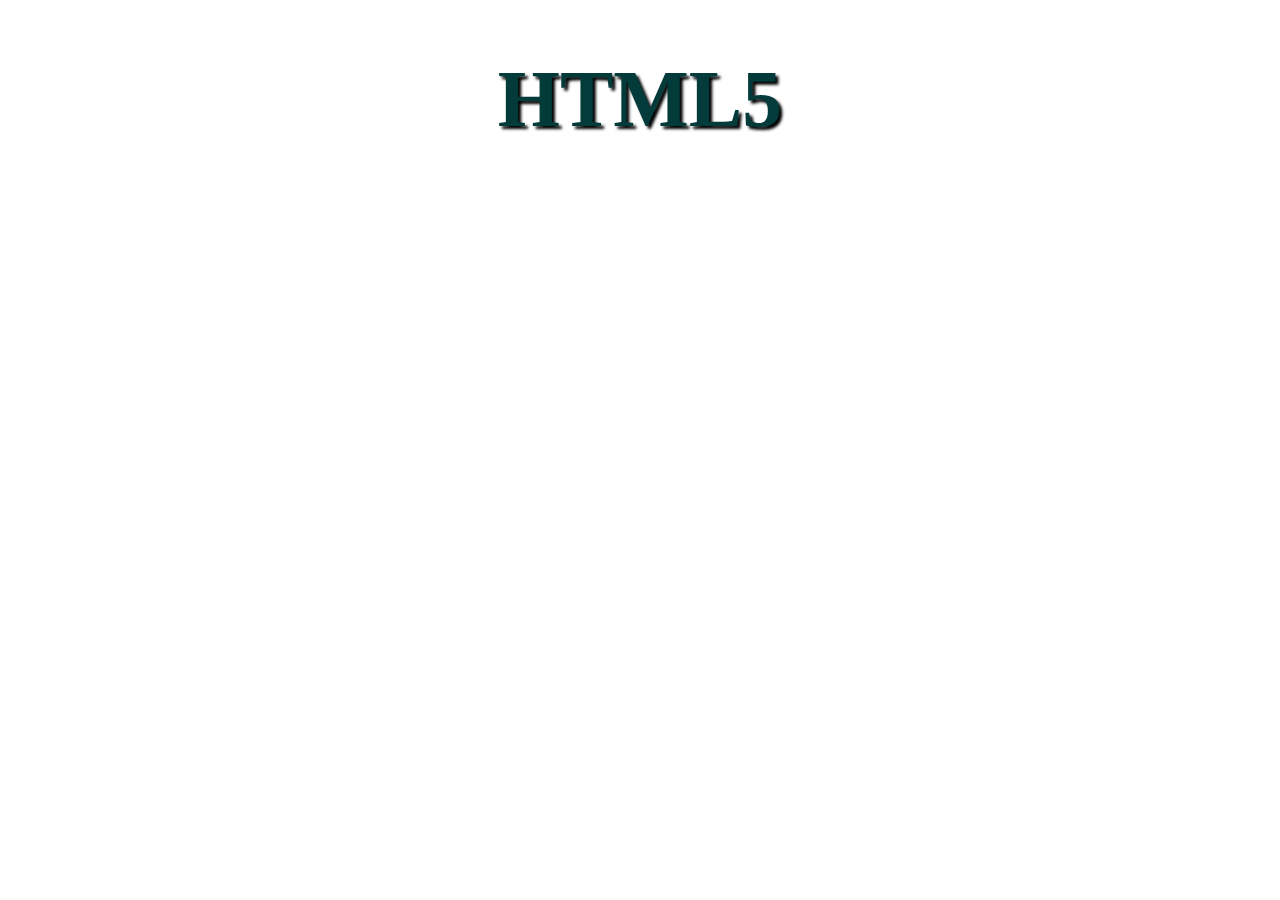
<file: curso em Video/index.html>
<!DOCTYPE html>
<html lang="pt-br">
<head>
    <meta charset="UTF-8">
    <meta name="viewport" content="width=device-width, initial-scale=1.0">
    <title>HTML 5</title>
    <center><h1>HTML5</h1></center>

    <style>
        h1{
            font-family: 'Franklin Gothic Medium';
            font-size: 60pt;
            color:rgb(3, 59, 59);
            text-shadow: 3px 3px 3px black;

        }
    </style>
</head>
<body>
    
</body>
</html>
</file>
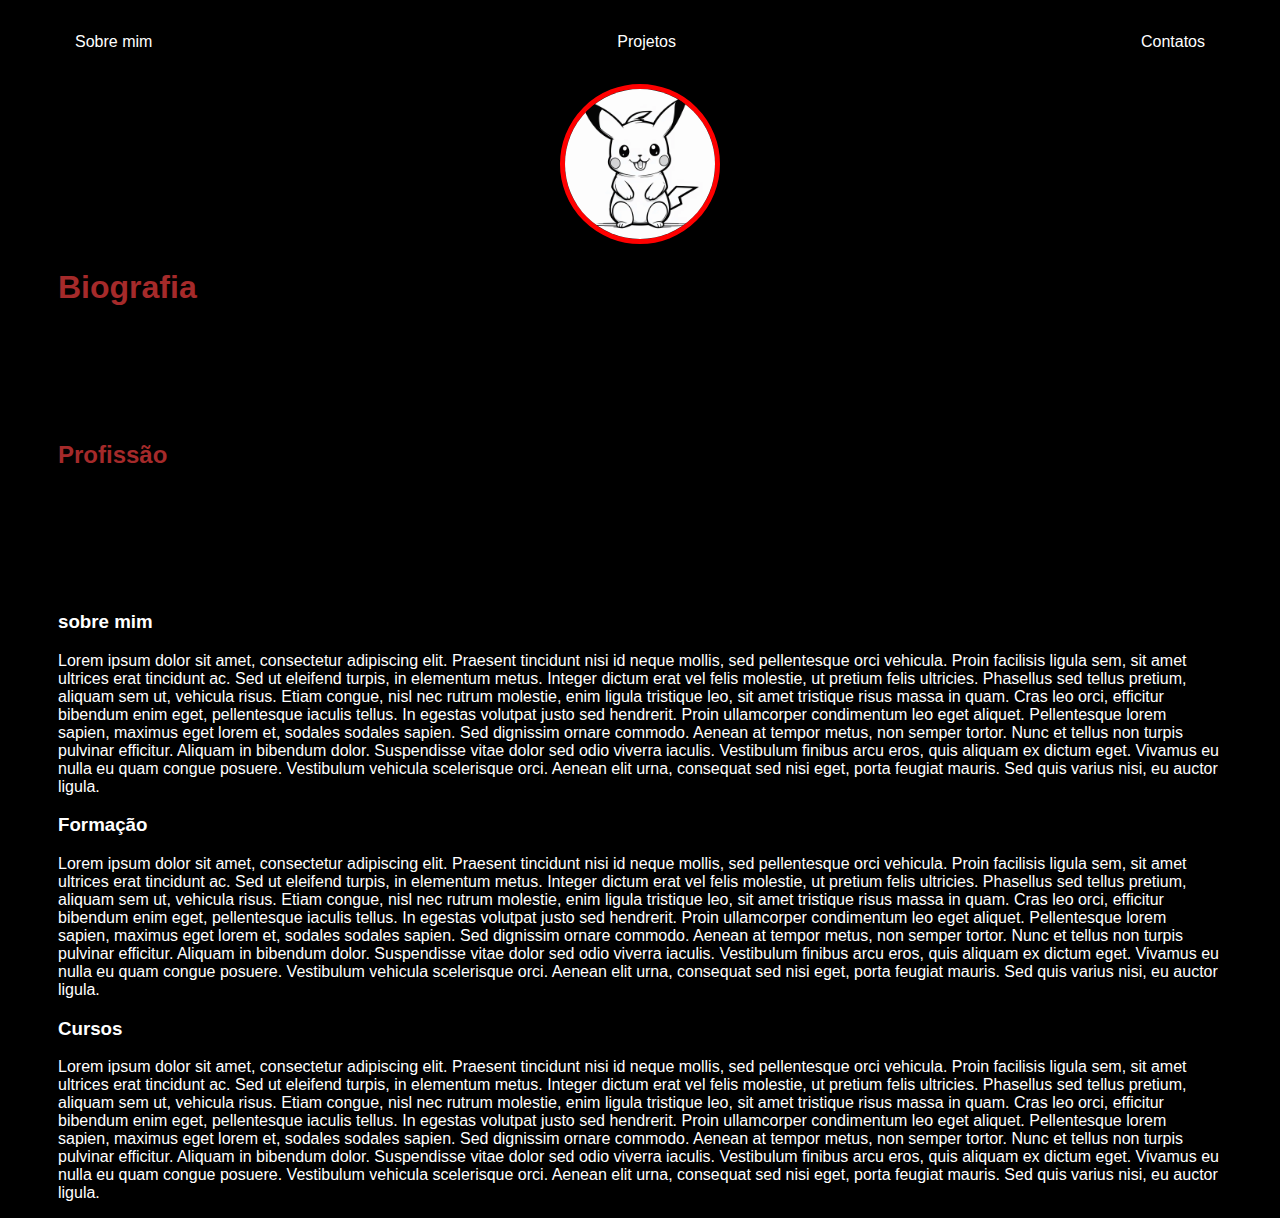
<file: easy site/index.html>
<!DOCTYPE html>
<html lang="en">
<head>
    <meta charset="UTF-8">
    <meta name="viewport" content="width=device-width, initial-scale=1.0">
    <title>My site</title>
    <link rel="stylesheet" href="index.css">
</head>
<body>
    <div class="continer"><nav>
        <ul>
            <li>
                <a href="index.html">Sobre mim</a>
            </li>
            <li>
                <a href="projetos .html">Projetos</a>
            </li>
            <li>
                <a href="contatos.html">Contatos</a>
            </li>
        </ul>
    </nav>
     <header>
        <div><center>
        <img src="desenho-para-desenhar-tumblr-kawaii-pikachu.png"></center>
        </div>
        <h1>Biografia</h1>
        <h2>Profissão</h2>
        <main>
            <section>
                <h3>sobre mim</h3>
                <p>Lorem ipsum dolor sit amet, consectetur adipiscing elit. Praesent tincidunt nisi id neque mollis, sed pellentesque orci vehicula. Proin facilisis ligula sem, sit amet ultrices erat tincidunt ac. Sed ut eleifend turpis, in elementum metus. Integer dictum erat vel felis molestie, ut pretium felis ultricies. Phasellus sed tellus pretium, aliquam sem ut, vehicula risus. Etiam congue, nisl nec rutrum molestie, enim ligula tristique leo, sit amet tristique risus massa in quam. Cras leo orci, efficitur bibendum enim eget, pellentesque iaculis tellus.

                    In egestas volutpat justo sed hendrerit. Proin ullamcorper condimentum leo eget aliquet. Pellentesque lorem sapien, maximus eget lorem et, sodales sodales sapien. Sed dignissim ornare commodo. Aenean at tempor metus, non semper tortor. Nunc et tellus non turpis pulvinar efficitur. Aliquam in bibendum dolor. Suspendisse vitae dolor sed odio viverra iaculis. Vestibulum finibus arcu eros, quis aliquam ex dictum eget. Vivamus eu nulla eu quam congue posuere. Vestibulum vehicula scelerisque orci. Aenean elit urna, consequat sed nisi eget, porta feugiat mauris. Sed quis varius nisi, eu auctor ligula.</p>
            </section>
            <section>
                <h3>Formação</h3>
                <p>Lorem ipsum dolor sit amet, consectetur adipiscing elit. Praesent tincidunt nisi id neque mollis, sed pellentesque orci vehicula. Proin facilisis ligula sem, sit amet ultrices erat tincidunt ac. Sed ut eleifend turpis, in elementum metus. Integer dictum erat vel felis molestie, ut pretium felis ultricies. Phasellus sed tellus pretium, aliquam sem ut, vehicula risus. Etiam congue, nisl nec rutrum molestie, enim ligula tristique leo, sit amet tristique risus massa in quam. Cras leo orci, efficitur bibendum enim eget, pellentesque iaculis tellus.

                    In egestas volutpat justo sed hendrerit. Proin ullamcorper condimentum leo eget aliquet. Pellentesque lorem sapien, maximus eget lorem et, sodales sodales sapien. Sed dignissim ornare commodo. Aenean at tempor metus, non semper tortor. Nunc et tellus non turpis pulvinar efficitur. Aliquam in bibendum dolor. Suspendisse vitae dolor sed odio viverra iaculis. Vestibulum finibus arcu eros, quis aliquam ex dictum eget. Vivamus eu nulla eu quam congue posuere. Vestibulum vehicula scelerisque orci. Aenean elit urna, consequat sed nisi eget, porta feugiat mauris. Sed quis varius nisi, eu auctor ligula.</p>
            </section>
            <section>
                <h3>Cursos</h3>
                <p>Lorem ipsum dolor sit amet, consectetur adipiscing elit. Praesent tincidunt nisi id neque mollis, sed pellentesque orci vehicula. Proin facilisis ligula sem, sit amet ultrices erat tincidunt ac. Sed ut eleifend turpis, in elementum metus. Integer dictum erat vel felis molestie, ut pretium felis ultricies. Phasellus sed tellus pretium, aliquam sem ut, vehicula risus. Etiam congue, nisl nec rutrum molestie, enim ligula tristique leo, sit amet tristique risus massa in quam. Cras leo orci, efficitur bibendum enim eget, pellentesque iaculis tellus.

                    In egestas volutpat justo sed hendrerit. Proin ullamcorper condimentum leo eget aliquet. Pellentesque lorem sapien, maximus eget lorem et, sodales sodales sapien. Sed dignissim ornare commodo. Aenean at tempor metus, non semper tortor. Nunc et tellus non turpis pulvinar efficitur. Aliquam in bibendum dolor. Suspendisse vitae dolor sed odio viverra iaculis. Vestibulum finibus arcu eros, quis aliquam ex dictum eget. Vivamus eu nulla eu quam congue posuere. Vestibulum vehicula scelerisque orci. Aenean elit urna, consequat sed nisi eget, porta feugiat mauris. Sed quis varius nisi, eu auctor ligula.</p>
            </section>
        </main>
     </header></div>
</body>
</html>
</file>
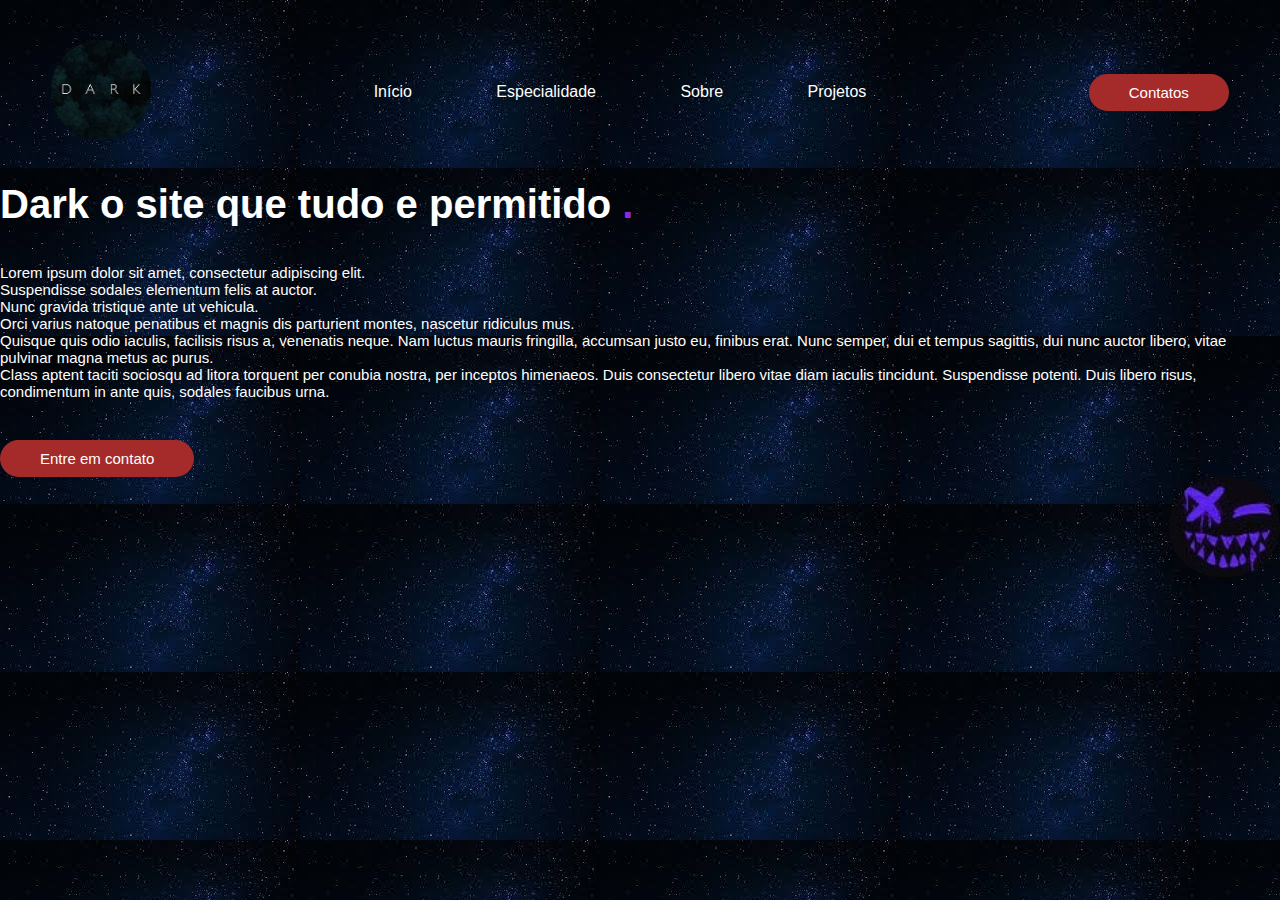
<file: novo sites/index.html>
<!DOCTYPE html>
<html lang="pt-br">
<head>
    <meta charset="UTF-8">
    <meta name="viewport" content="width=device-width, initial-scale=1.0">
    <title>Dark</title>
    <link rel="stylesheet" href="index.css">


</head>
<body>
    <header>
        <div class="Interface ">
            <div class="Logo">
                <a helf="#">
                    <img src="imagens/images (1).jpg" alt="logo">

                </a>

            </div><!--Logo-->
            <nav class=" menu-desktop">
                <ul>
                    <li><a href="#">Início</a></li>
                    <li><a href="#">Especialidade</a></li>
                    <li><a href="#">Sobre</a></li>
                    <li><a href="#">Projetos</a></li>
                  

                </ul>
            </nav>
            <div class="btn-contato">
                <a href="#">
                    <button>Contatos</button>
                </a>
            </div><!--btn contato-->

        </div><!--interface-->

    </header>
    <main>
        <section clss="topo-do-site">
            <div class="inter-face">
                <div class="flex">
                    <div class="txt-topo-site">
                        <h1>Dark o site que tudo e permitido<spam>  . </spam></h1>
                        <p>
                            Lorem ipsum dolor sit amet, consectetur adipiscing elit. <br/>Suspendisse sodales elementum felis at auctor.<br/> Nunc gravida tristique ante ut vehicula.<br/> Orci varius natoque penatibus et magnis dis parturient montes, nascetur ridiculus mus.<br/>
                             Quisque quis odio iaculis, facilisis risus a, venenatis neque. Nam luctus mauris fringilla, accumsan justo eu, finibus erat. Nunc semper, dui et tempus sagittis, dui nunc auctor libero, vitae pulvinar magna metus ac purus. <br/>
                             Class aptent taciti sociosqu ad litora torquent per conubia nostra, per inceptos himenaeos. Duis consectetur libero vitae diam iaculis tincidunt. Suspendisse potenti. Duis libero risus, condimentum in ante quis, sodales faucibus urna.</p>

                            <div class="btn-contato">
                                <a href="#"></a>
                                    <button>Entre em contato</button>

                            </div><!--btn-contato-->
                        <div class="img-topo-site">
                           <img src="imagens/dark.jpg" alt="#">
                           
                            
                        </div><!--img-topo-site-->
                    </div><!--txt-topo-site-->

                </div><!--flex-->
            
            </div><!--inter-face-->

        </section><!--topo-do-site-->
        
    </main>
</body>
</html>
</file>
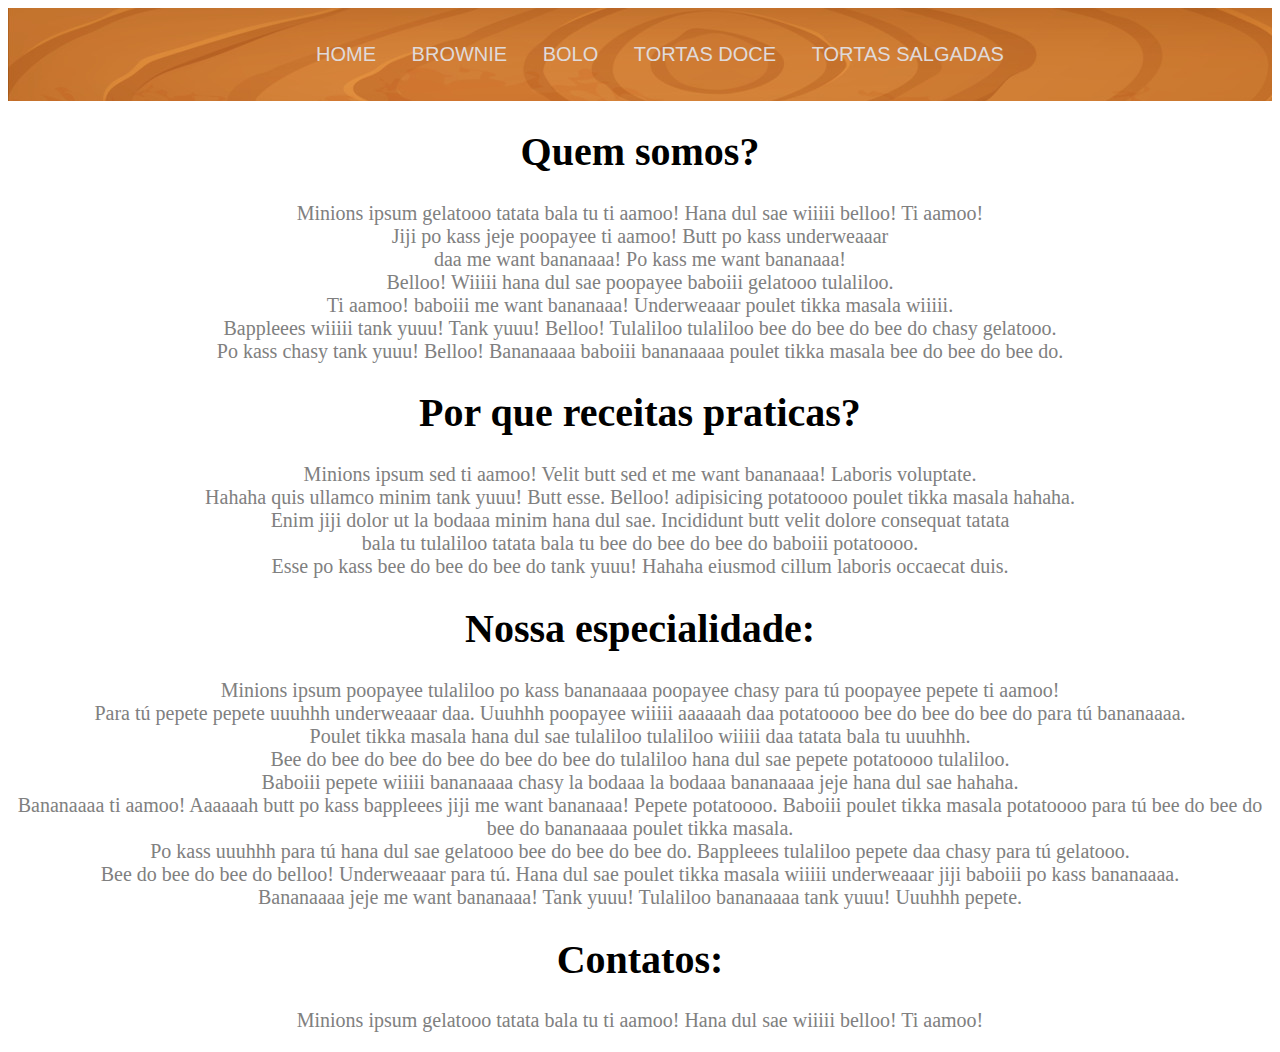
<file: site de receitas/index.html>
<!DOCTYPE html>
<html lang="pt-br">
<head>
    <meta charset="UTF-8">
    <meta name="viewport" content="width=device-width, initial-scale=1.0">
    <title>Receitas Praticas</title>
    <link rel="stylesheet" href="index.css">
</head>
<body>
    <header>
        <nav class="menu">
            <ul>
                <li><a href="index.html" target="_self">Home</a></li>
                <li><a href="Bronie.html" target="_self">Brownie</a> </li>
                <li><a href="bolo.html" target="_self">Bolo</a></li>
                <li><a href="torta-doce.html" target="_self">Tortas Doce</a></li>
                <li><a href="torta-salgada.html" target="_self">Tortas Salgadas</a></li>
            </ul>
        </nav><!--menu-->
      </header>
 <div>
    <h1>Quem somos?</h1>
    <p>Minions ipsum gelatooo tatata bala tu ti aamoo! Hana dul sae wiiiii belloo! Ti aamoo!<br> Jiji po kass jeje poopayee ti aamoo! Butt po kass underweaaar<br> daa me want bananaaa! Po kass me want bananaaa!<br> Belloo! Wiiiii hana dul sae poopayee baboiii gelatooo tulaliloo.<br> Ti aamoo! baboiii me want bananaaa! Underweaaar poulet tikka masala wiiiii.<br> Bappleees wiiiii tank yuuu! Tank yuuu! Belloo! Tulaliloo tulaliloo bee do bee do bee do chasy gelatooo.<br> Po kass chasy tank yuuu! Belloo! Bananaaaa baboiii bananaaaa poulet tikka masala bee do bee do bee do.</p>
    
    <h1>Por que receitas praticas?</h1>
    <P>Minions ipsum sed ti aamoo! Velit butt sed et me want bananaaa! Laboris voluptate.<br> Hahaha quis ullamco minim tank yuuu! Butt esse. Belloo! adipisicing potatoooo poulet tikka masala hahaha.<br> Enim jiji dolor ut la bodaaa minim hana dul sae. Incididunt butt velit dolore consequat tatata<br> bala tu tulaliloo tatata bala tu bee do bee do bee do baboiii potatoooo.<br> Esse po kass bee do bee do bee do tank yuuu! Hahaha eiusmod cillum laboris occaecat duis.
    </P>

    <h1>Nossa especialidade: </h1>
    <p>Minions ipsum poopayee tulaliloo po kass bananaaaa poopayee chasy para tú poopayee pepete ti aamoo!<br> Para tú pepete pepete uuuhhh underweaaar daa. Uuuhhh poopayee wiiiii aaaaaah daa potatoooo bee do bee do bee do para tú bananaaaa.<br> Poulet tikka masala hana dul sae tulaliloo tulaliloo wiiiii daa tatata bala tu uuuhhh. <br>Bee do bee do bee do bee do bee do bee do tulaliloo hana dul sae pepete potatoooo tulaliloo.<br> Baboiii pepete wiiiii bananaaaa chasy la bodaaa la bodaaa bananaaaa jeje hana dul sae hahaha.<br> Bananaaaa ti aamoo! Aaaaaah butt po kass bappleees jiji me want bananaaa! Pepete potatoooo.

        Baboiii poulet tikka masala potatoooo para tú bee do bee do bee do bananaaaa poulet tikka masala.<br> Po kass uuuhhh para tú hana dul sae gelatooo bee do bee do bee do. Bappleees tulaliloo pepete daa chasy para tú gelatooo. <br>Bee do bee do bee do belloo! Underweaaar para tú. Hana dul sae poulet tikka masala wiiiii underweaaar jiji baboiii po kass bananaaaa.<br> Bananaaaa jeje me want bananaaa! Tank yuuu! Tulaliloo bananaaaa tank yuuu! Uuuhhh pepete.

    </p>
</div><!--infomação do site-->
<div><footer><h1>Contatos:</h1>
    <p>Minions ipsum gelatooo tatata bala tu ti aamoo! Hana dul sae wiiiii belloo! Ti aamoo!</p>
</footer>
</div><!--contato do site-->

</body>
</html>
</file>
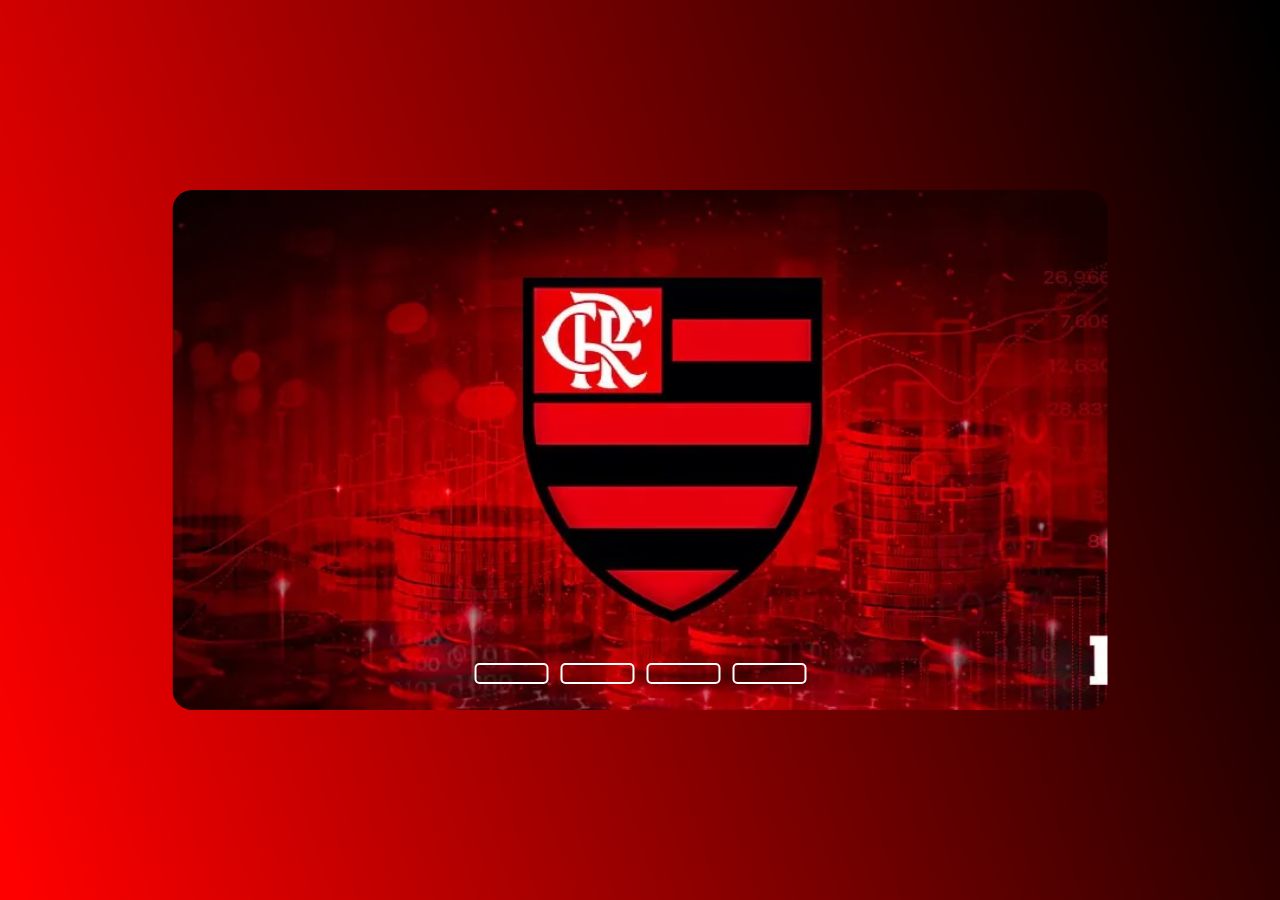
<file: slide show/FLAMENGO/index.html>
<!DOCTYPE html>
<html lang="pt-br">
<head>
    <meta charset="UTF-8">
    <meta name="viewport" content="width=device-width, initial-scale=1.0">
    <title>FLAMENGO</title>
    <link rel="stylesheet" href="index.css">
</head>
<body>
    <div class="content">
        <div class="slides">
            <!--radio_buttons-->
            <input type="radio" nome="slide" id="slide1" checked>
            <input type="radio" nome="slide" id="slide2">
            <input type="radio" nome="slide" id="slide3">
            <input type="radio" nome="slide" id="slide4">
            <!--fim radio buttons-->


            <!--slides imagens-->
            <div class="slide s1">
                <img src="imagens/1.jpg" alt="imagem 1">

            </div>
            <div class="slide">
                <img src="imagens/2.jpg" alt="imagem 2">
            
            </div>
            <div class="slide">
                <img src="imagens/5.jpg" alt="imagem 3">
            </div>
            <div class="slide">
                <img src="imagens/4.jpg" alt="imagem 4">
            </div>
            <!--fim slides imagens-->

            <!--Navigation auto-->
            <div class="navigation">
                <label class="bar" for="radio1" class="manual-btn"></label>
                <label class="bar" for="radio2" class="manual-btn"></label>
                <label class="bar"  for="radio3" class="manual-btn"></label>
                <label class="bar" for="radio4" class="manual-btn"></label>
    
    
            </div>
        </div>




 
    </div>
</body>
</html>
</file>
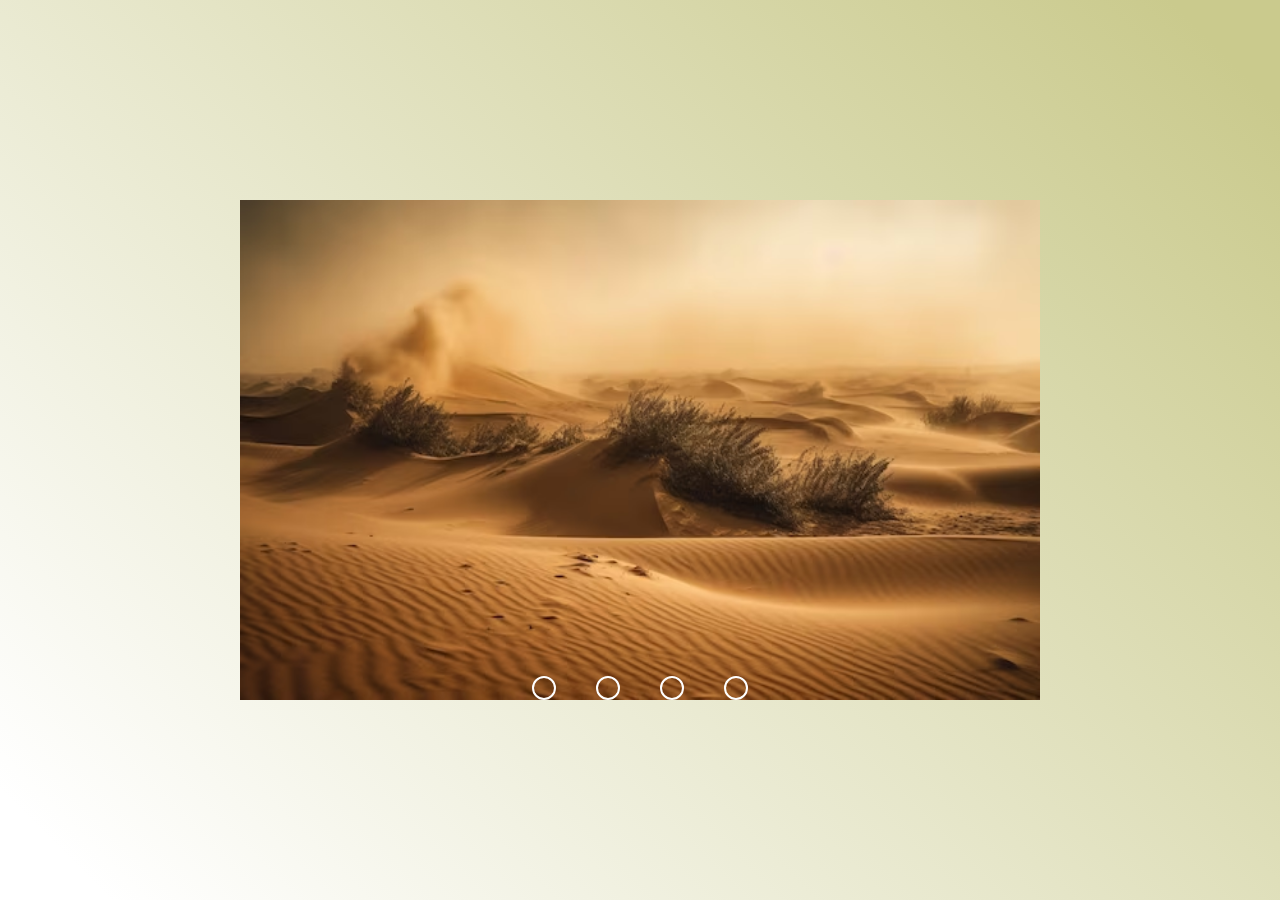
<file: slide show/paisagem deserto/index.html>
<!DOCTYPE html>
<html lang="pt-br">
<head>
    <meta charset="UTF-8">
    <meta name="viewport" content="width=device-width, initial-scale=1.0">
    <title>Deserto</title>
    <link rel="stylesheet" href="index.css">
</head>
<body>

    <div class="slider">

        <div class="slides">
            <input type="radio" nome="radio-btn" id="radio1" checked>
            <input type="radio" nome="radio-btn" id="radio2">
            <input type="radio" nome="radio-btn" id="radio3">
            <input type="radio" nome="radio-btn" id="radio4">

            <div class="slide first">
                <img src="imagem/dunas-de-areia-no-deserto-do-saara_188544-35837.avif" alt="" width="1200px">
            </div>
            <div class="slide">
                <img src="imagem/images.jpg" alt=""width="800px">
            </div>
            <div class="slide">
                <img src="imagem/photo-1470364798856-7a74180378dc.avif" alt=""width="800px">
            </div>
            <div class="slide">
                <img src="imagem/photo-1516417156595-3ca5df62a3a4.avif" alt=""width="800px">
            </div>


        </div>
    </div>
    <div class="navigation-bar">
        <label for="radio1" class="manual-btn"></label>
        <label for="radio2" class="manual-btn"></label>
        <label for="radio3" class="manual-btn"></label>
        <label for="radio4" class="manual-btn"></label>

    </div>

    
</body>
</html>
</file>
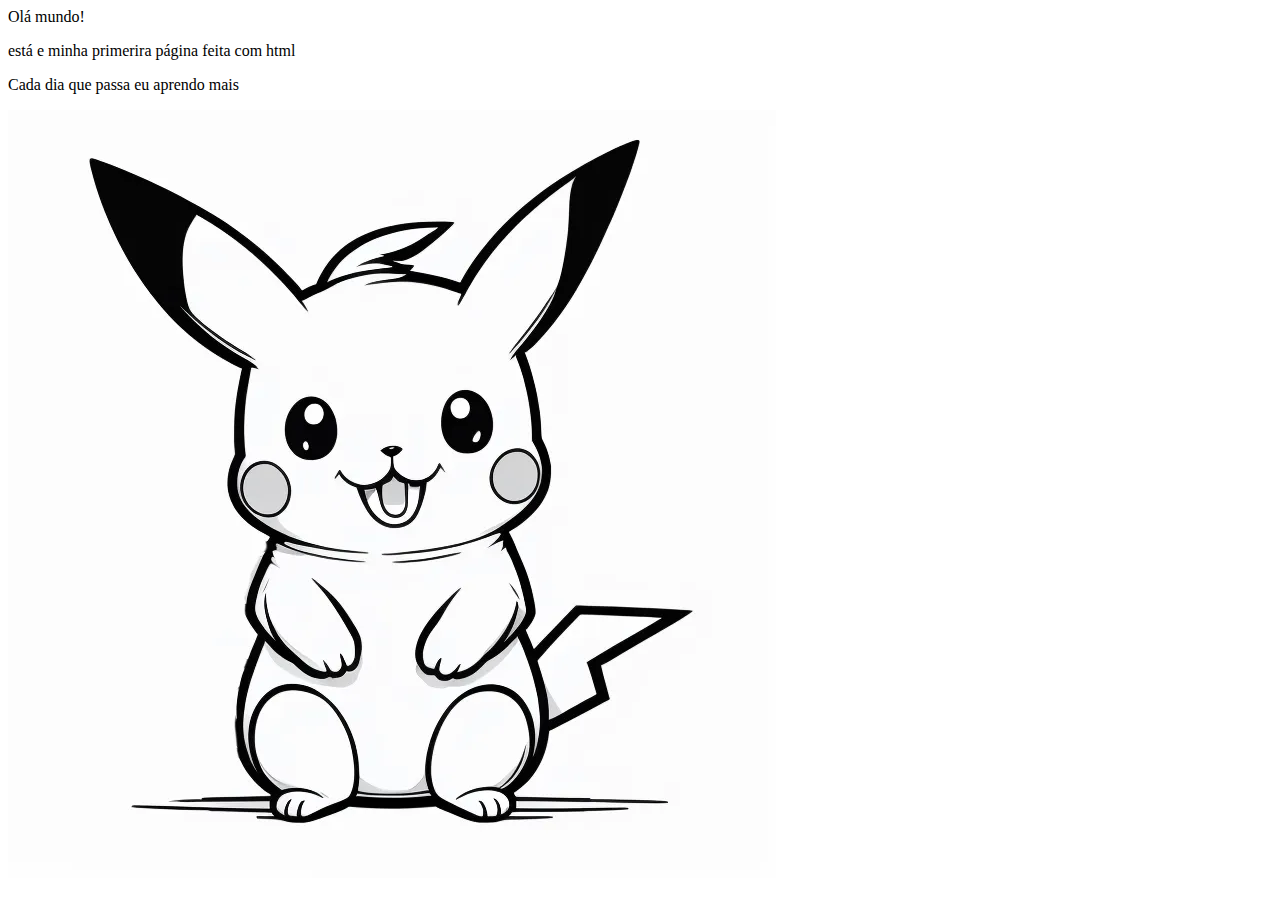
<file: pagina1.html>
<!DOCTYPE html>
<html lang="pt-br">
<head>
    
    <meta charset="UTF-8">
    <meta name="viewport" content="width=device-width, initial-scale=1.0">
    <title>Minha Primeira Página </title>
</head>
<body>
    <div>Olá mundo!</div>
    <p>está e minha primerira página  feita com html </p>
    <p>Cada dia que passa eu aprendo mais </p>
    <img src="desenho-para-desenhar-tumblr-kawaii-pikachu.png" >
</body>
</html>
</file>
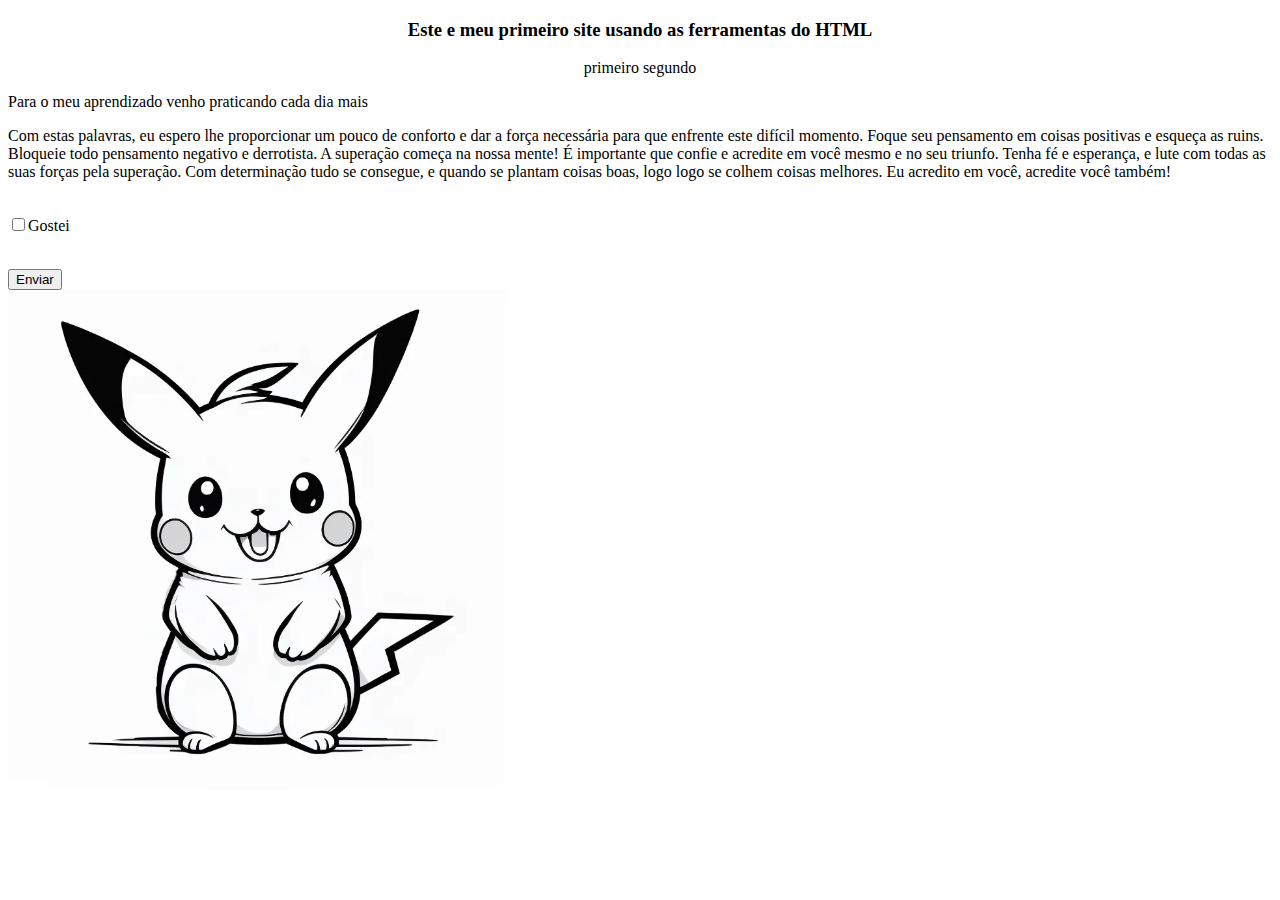
<file: projeto.html>
<!DOCTYPE html>
<html lang="pt-br">
<head>
    <meta charset="UTF-8">
    <meta name="viewport" content="width=device-width, initial-scale=1.0">
    <title>Site</title>
    <center><h3>Este e meu primeiro site usando as ferramentas do HTML</h3></center>
    <center><nav>primeiro    segundo</nav></center> 
    
</head>
<body>
   <div> <p>Para o meu aprendizado venho praticando cada dia mais</p>
    <p>Com estas palavras, eu espero lhe proporcionar um pouco de conforto e dar a força necessária para que enfrente este difícil momento.

        Foque seu pensamento em coisas positivas e esqueça as ruins. Bloqueie todo pensamento negativo e derrotista. A superação começa na nossa mente!
        
        É importante que confie e acredite em você mesmo e no seu triunfo. Tenha fé e esperança, e lute com todas as suas forças pela superação. Com determinação tudo se consegue, e quando se plantam coisas boas, logo logo se colhem coisas melhores.
        
        Eu acredito em você, acredite você também!</p>
    </div>

        <br>
    <input type="checkbox" name="Gostei batante"<p>Gostei</p><br>
    <input type="submit" value="Enviar" name="submit"><br>

    
    <img src="desenho-para-desenhar-tumblr-kawaii-pikachu.png"  width="500px">
    
  
</body>
</html>
</file>
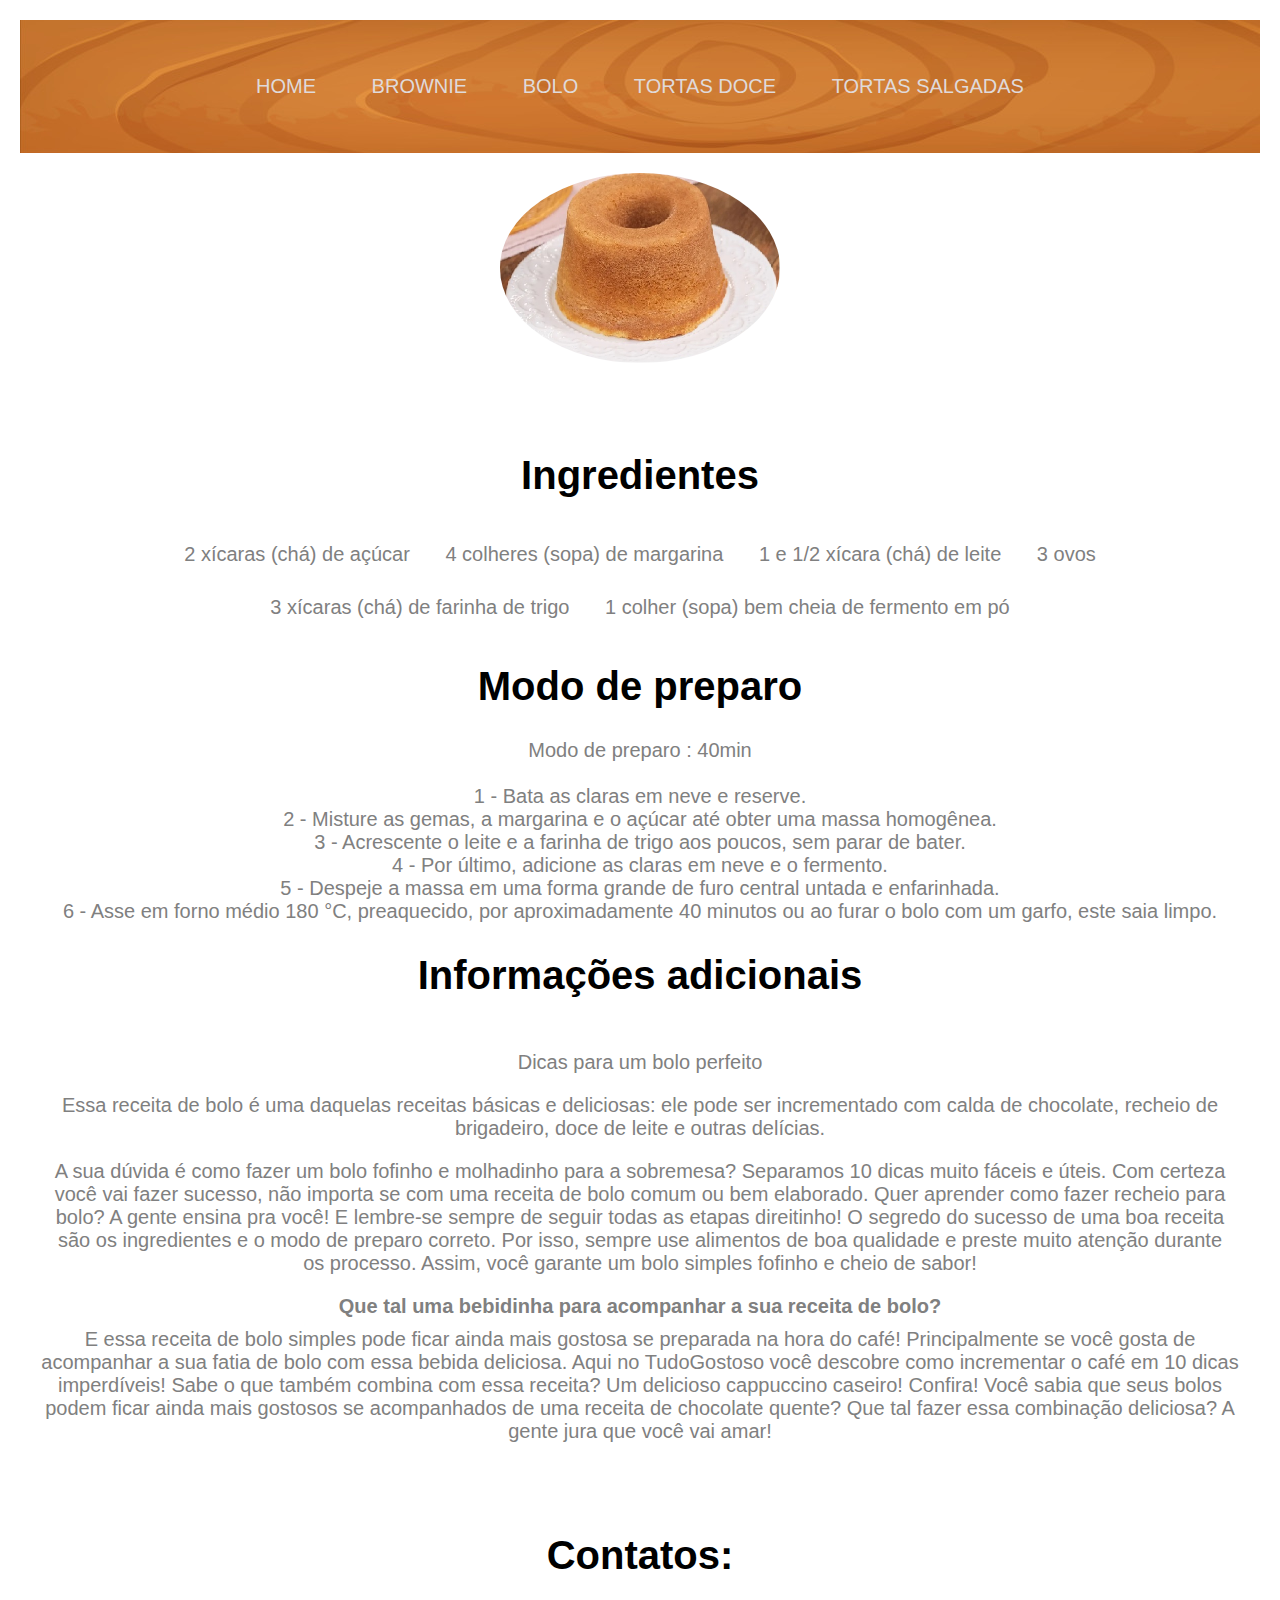
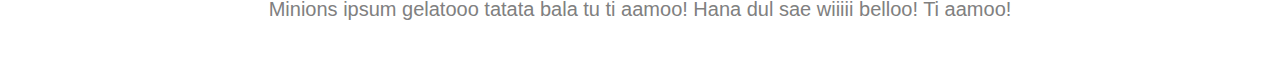
<file: site de receitas/bolo.html>
<!DOCTYPE html>
<html lang="pt-br">
<head>
    <meta charset="UTF-8">
    <meta name="viewport" content="width=device-width, initial-scale=1.0">
    <title>Bolos</title>
    <link rel="stylesheet" href="bolo.css">
</head>
<body>
    <header>
        <nav class="menu">
            <ul>
                <li><a href="index.html" target="_self">Home</a></li>
                <li><a href="Bronie.html" target="_self">Brownie</a> </li>
                <li><a href="bolo.html" target="_self">Bolo</a></li>
                <li><a href="torta-doce.html" target="_self">Tortas Doce</a></li>
                <li><a href="torta-salgada.html" target="_self">Tortas Salgadas</a></li>
            </ul>
        </nav><!--menu-->
    </header>
    <div><img src="imagens/bolo-facil-de-liquidificador.jpg" width="300px"></div>
    <div class="home"><img src="imagens/Home-icon-by-ahlangraphic.jpg" width="10px"></div>
    <div>
      <h1>Ingredientes </h1>
    <div>  <ol>
          <li>2 xícaras (chá) de açúcar</li>
          <li>4 colheres (sopa) de margarina</li>
          <li>1 e 1/2 xícara (chá) de leite</li>
          <li>3 ovos</li>
          <li>3 xícaras (chá) de farinha de trigo</li>
          <li>1 colher (sopa) bem cheia de fermento em pó</li>
      </ol>
      </div><!--ingredientes-->
      <h1>Modo de preparo</h1>
     <div> <P>Modo de preparo : 40min<br>
      <br>
          1 - Bata as claras em neve e reserve.<br>

          2 - Misture as gemas, a margarina e o açúcar até obter uma massa homogênea.<br>
          
          3 - Acrescente o leite e a farinha de trigo aos poucos, sem parar de bater.<br>
          
          4 - Por último, adicione as claras em neve e o fermento.<br>
          
          5 - Despeje a massa em uma forma grande de furo central untada e enfarinhada.<br>
          
          6 - Asse em forno médio 180 °C, preaquecido, por aproximadamente 40 minutos ou ao furar o bolo com um garfo, este saia limpo.<br>
          
      </P>
      </div><!-- modo_de_preparo-->
      <h1>Informações adicionais</h1><br>
      <div><p>Dicas para um bolo perfeito<br>


    
        
        <p>Essa receita de bolo é uma daquelas receitas básicas e deliciosas: ele pode ser incrementado com calda de chocolate, recheio de brigadeiro, doce de leite e outras delícias.<br></p>
        
         
        
       <p> A sua dúvida é como fazer um bolo fofinho e molhadinho para a sobremesa? Separamos 10 dicas muito fáceis e úteis. Com certeza você vai fazer sucesso, não importa se com uma receita de bolo comum ou bem elaborado.
        
         
        
        Quer aprender como fazer recheio para bolo? A gente ensina pra você!
        
         
        
        E lembre-se sempre de seguir todas as etapas direitinho! O segredo do sucesso de uma boa receita são os ingredientes e o modo de preparo correto. Por isso, sempre use alimentos de boa qualidade e preste muito atenção durante os processo. Assim, você garante um bolo simples fofinho e cheio de sabor!</p>
        
         
        
       <p><b>Que tal uma bebidinha para acompanhar a sua receita de bolo?</b></p>
         
        
        E essa receita de bolo simples pode ficar ainda mais gostosa se preparada na hora do café! Principalmente se você gosta de acompanhar a sua fatia de bolo com essa bebida deliciosa. Aqui no TudoGostoso você descobre como incrementar o café em 10 dicas imperdíveis!
        
         
        
        Sabe o que também combina com essa receita? Um delicioso cappuccino caseiro! Confira!
        
         
        
        Você sabia que seus bolos podem ficar ainda mais gostosos se acompanhados de uma receita de chocolate quente? Que tal fazer essa combinação deliciosa? A gente jura que você vai amar!</p> 
           
       
         
        
      
      </p></div>
  </div><!--infomação do site-->
     
    <div><footer><h1>Contatos:</h1>
      <p>Minions ipsum gelatooo tatata bala tu ti aamoo! Hana dul sae wiiiii belloo! Ti aamoo!</p>
  </footer>
  
  </div><!--contato do site-->
  
</body>
</html>
</body>
</html>
</file>
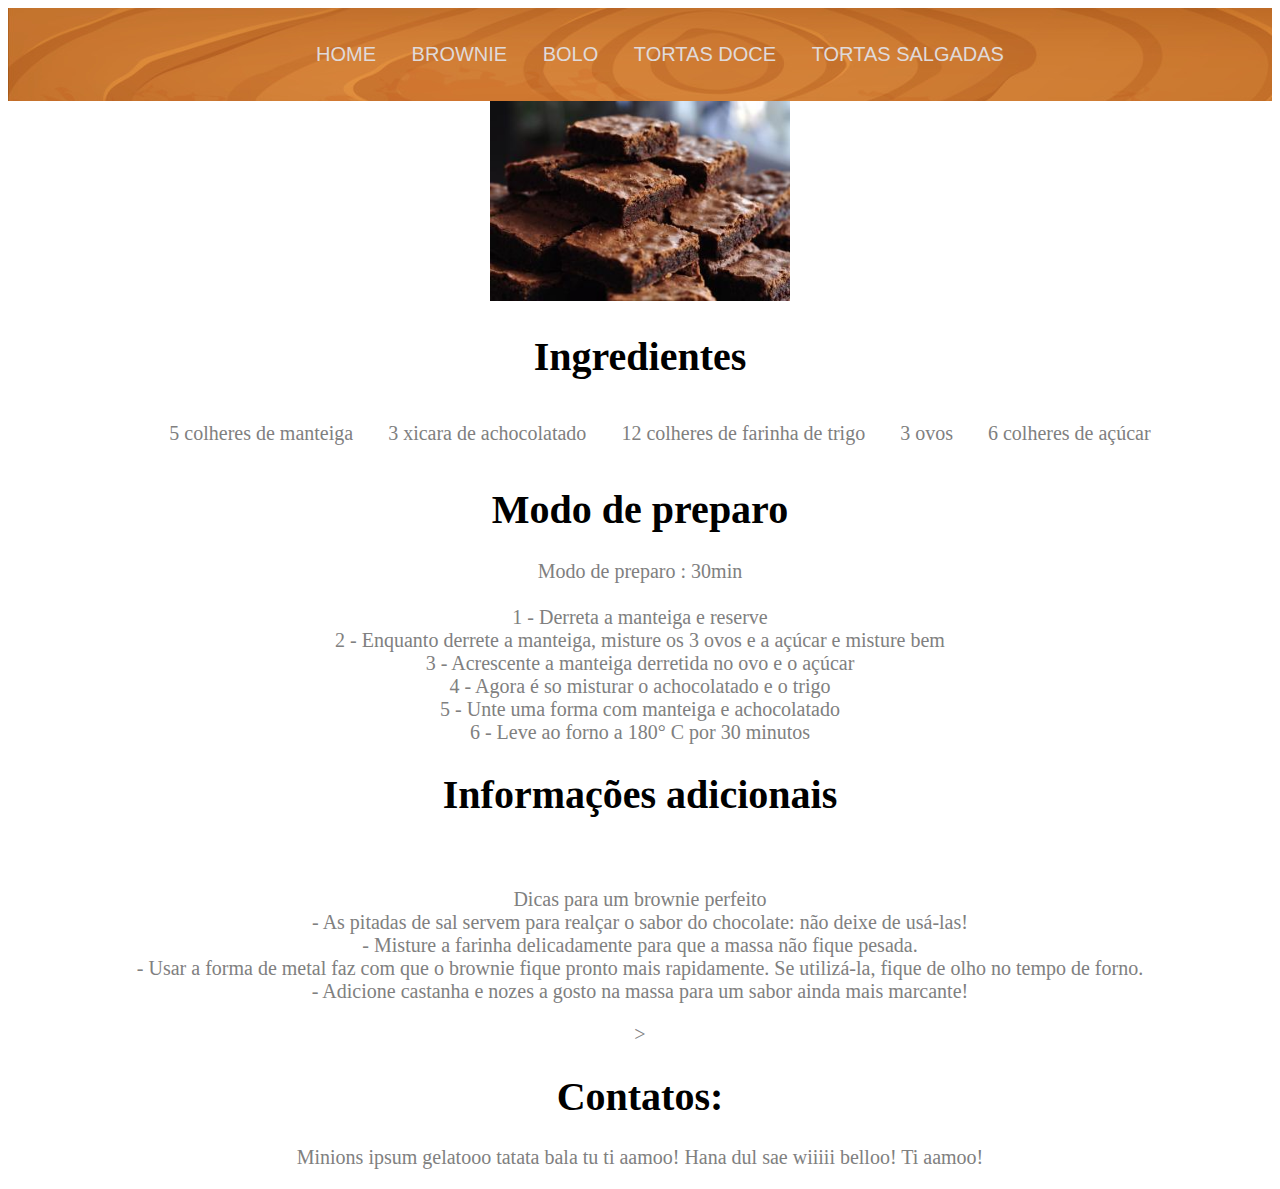
<file: site de receitas/Bronie.html>
<!DOCTYPE html>
<html lang="pt-br">
<head>
    <meta charset="UTF-8">
    <meta name="viewport" content="width=device-width, initial-scale=1.0">
    <title>Brownie</title>
    <link rel="stylesheet" href="brownie.css">
</head>
<body>
   
    <header>
        <nav class="menu">
            <ul>
                <li><a href="index.html" target="_self">Home</a></li>
                <li><a href="Bronie.html" target="_self">Brownie</a> </li>
                <li><a href="bolo.html" target="_self">Bolo</a></li>
                <li><a href="torta-doce.html" target="_self">Tortas Doce</a></li>
                <li><a href="torta-salgada.html" target="_self">Tortas Salgadas</a></li>
            </ul>
        </nav><!--menu-->
      </header>
      <img src="imagens/340593-original.jpg " width="300px" alt="#">
      
      <div>
        <h1>Ingredientes </h1>
      <div>  <ol>
            <li>5 colheres de manteiga</li>
            <li>3 xicara de achocolatado</li>
            <li>12 colheres de farinha de trigo</li>
            <li>3 ovos</li>
            <li>6 colheres de açúcar</li>
      

        </ol>
        </div><!--ingredientes-->
        <h1>Modo de preparo</h1>
       <div> <P>Modo de preparo : 30min<br>
        <br>
            1 - Derreta a manteiga e reserve<br>
            
            2 - Enquanto derrete a manteiga, misture os 3 ovos e a açúcar e misture bem<br>
            
            3 - Acrescente a manteiga derretida no ovo e o açúcar<br>
            
            4 - Agora é so misturar o achocolatado e o trigo<br>
            
            5 - Unte uma forma com manteiga e achocolatado<br>
            
            6 - Leve ao forno a 180° C por 30 minutos<br>
            
        </P>
        </div><!-- modo_de_preparo-->
        <h1>Informações adicionais</h1><br>
        <div><p>Dicas para um brownie perfeito<br>
 

            - As pitadas de sal servem para realçar o sabor do chocolate: não deixe de usá-las!<br>
            
            - Misture a farinha delicadamente para que a massa não fique pesada.<br>
            
            - Usar a forma de metal faz com que o brownie fique pronto mais rapidamente. Se utilizá-la, fique de olho no tempo de forno.<br>
            
            - Adicione castanha e nozes a gosto na massa para um sabor ainda mais marcante!<br>
        </p></div>
    </div><!--infomação do site-->
       
>    <div><footer><h1>Contatos:</h1>
        <p>Minions ipsum gelatooo tatata bala tu ti aamoo! Hana dul sae wiiiii belloo! Ti aamoo!</p>
    </footer>
    
    </div><!--contato do site-->
    
</body>
</html>
</file>
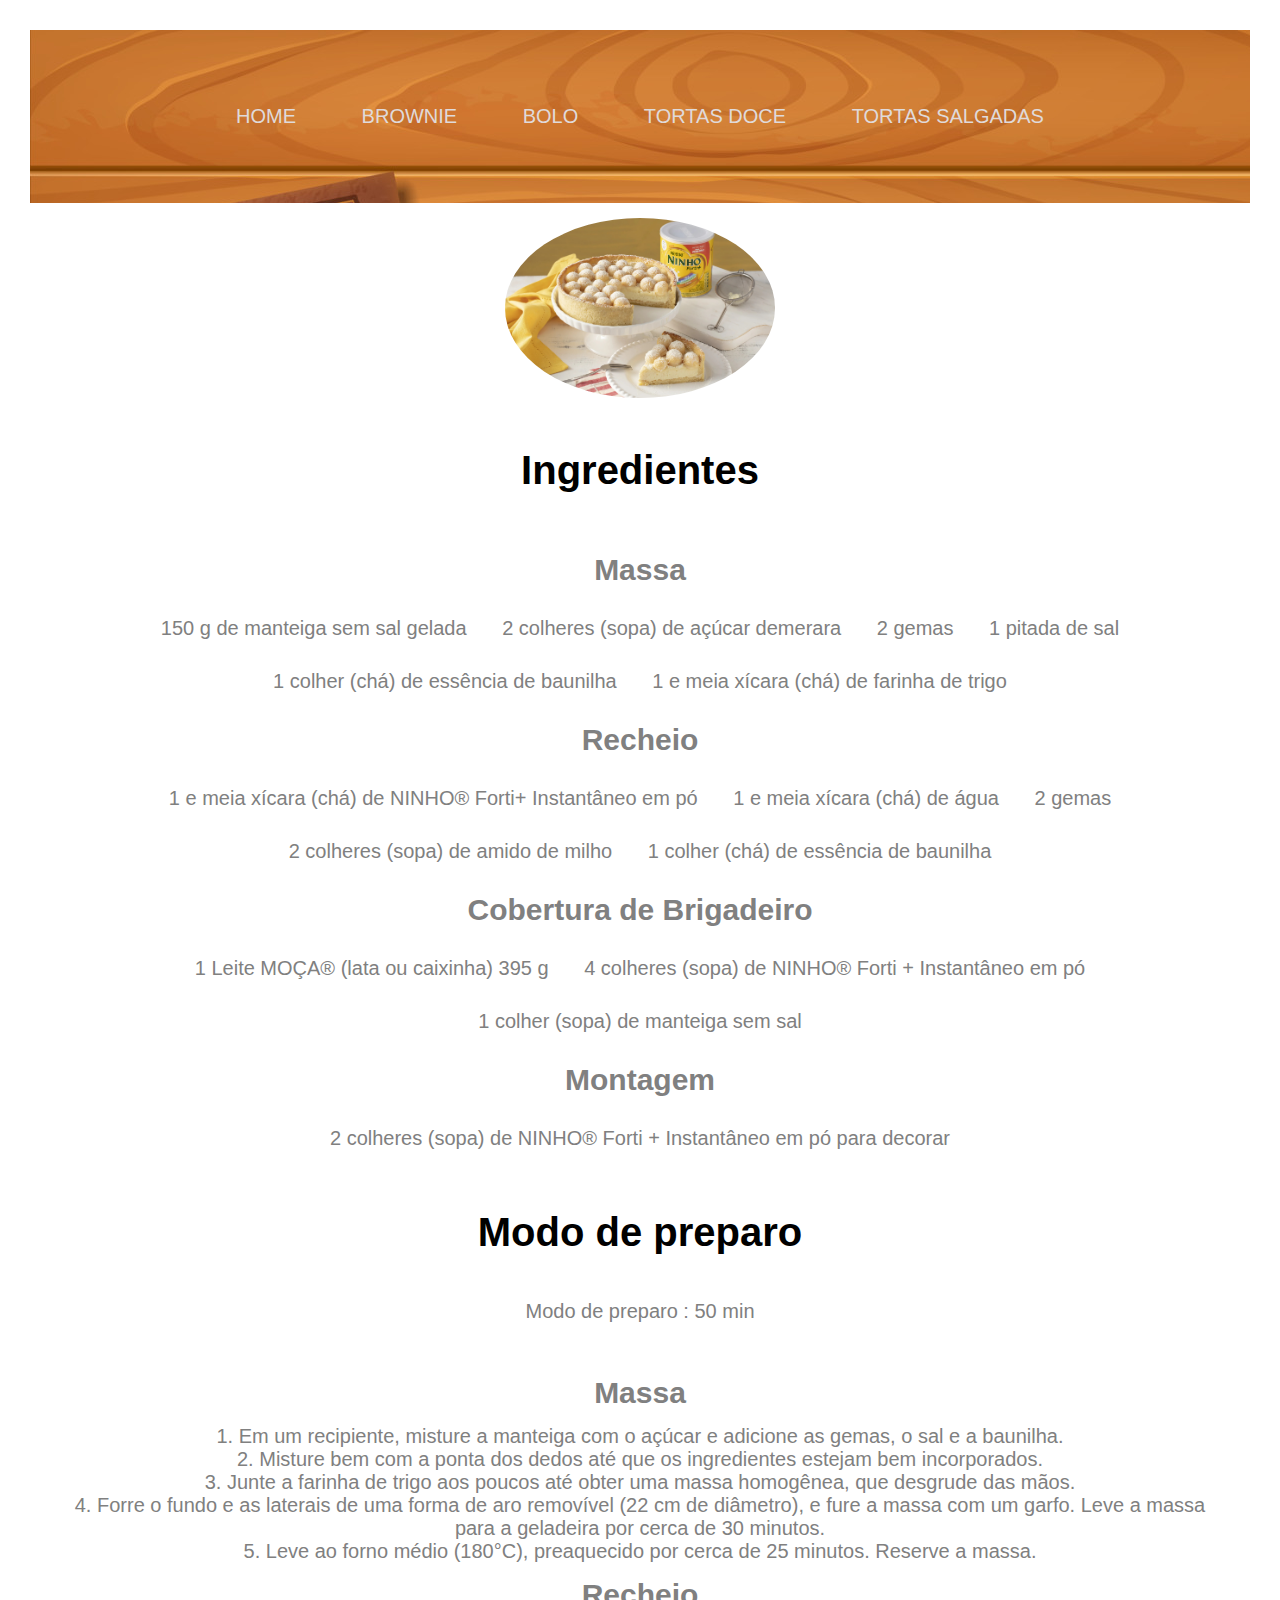
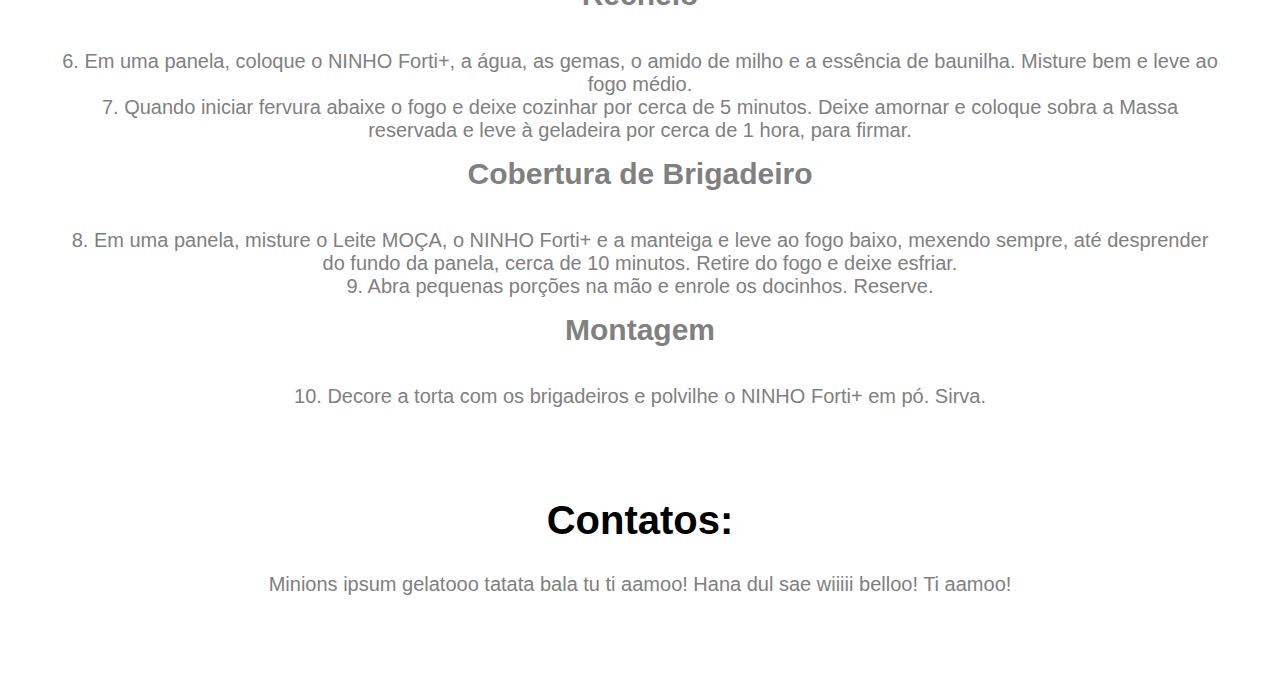
<file: site de receitas/torta-doce.html>
<!DOCTYPE html>
<html lang="pt-br">
<head>
    <meta charset="UTF-8">
    <meta name="viewport" content="width=device-width, initial-scale=1.0">
    <title>Torta Doce</title>
    <link rel="stylesheet" href="torta_Doce.css">
</head>
<body>
    <header>
        <nav class="menu">
            <ul>
                <li><a href="index.html" target="_self">Home</a></li>
                <li><a href="Bronie.html" target="_self">Brownie</a> </li>
                <li><a href="bolo.html" target="_self">Bolo</a></li>
                <li><a href="torta-doce.html" target="_self">Tortas Doce</a></li>
                <li><a href="torta-salgada.html" target="_self">Tortas Salgadas</a></li>
            </ul>
        </nav><!--menu-->
      </header>
      <img src="imagens/ab6d9c2d310da4f3de56df3608d6a1c4.jpg" width="300px" alt="#">
      
      <div>
        <h1>Ingredientes </h1>
      <div>  <ol>
       <h2> Massa</h2>
        <li>150 g de manteiga sem sal gelada</li>
        <li> 2 colheres (sopa) de açúcar demerara</li>
        <li> 2 gemas</li>
        <li> 1 pitada de sal</li>
        <li>1 colher (chá) de essência de baunilha</li>
        <li>1 e meia xícara (chá) de farinha de trigo</li>
        <h2>Recheio</h2>
        <li>1 e meia xícara (chá) de NINHO® Forti+ Instantâneo em pó</li>
        <li>1 e meia xícara (chá) de água</li>
        <li>2 gemas</li>
        <li>2 colheres (sopa) de amido de milho</li>
        <li>1 colher (chá) de essência de baunilha</li>
       <h2> Cobertura de Brigadeiro</h2>
        <li>1 Leite MOÇA® (lata ou caixinha) 395 g</li>
        <li>4 colheres (sopa) de NINHO® Forti + Instantâneo em pó</li>
        <li>1 colher (sopa) de manteiga sem sal</li>
        <h2>Montagem</h2>
        <li>2 colheres (sopa) de NINHO® Forti + Instantâneo em pó para decorar</li>
      

        </ol>
        </div><!--ingredientes-->
        <h1>Modo de preparo</h1>
       <div> <P>Modo de preparo : 50 min<br>
        <br>
       <h2> Massa </h2>

        1.  Em um recipiente, misture a manteiga com o açúcar e adicione as gemas, o sal e a baunilha.<br>
        
        2.  Misture bem com a ponta dos dedos até que os ingredientes estejam bem incorporados.<br>
        
        3.  Junte a farinha de trigo aos poucos até obter uma massa homogênea, que desgrude das mãos.<br>
        
        4.  Forre o fundo e as laterais de uma forma de aro removível (22 cm de diâmetro), e fure a massa com um garfo. Leve a massa para a geladeira por cerca de 30 minutos.<br>
        
        5.  Leve ao forno médio (180°C), preaquecido por cerca de 25 minutos. Reserve a massa.<br>
       <h2> Recheio</h2><br>
        
        6.  Em uma panela, coloque o NINHO Forti+, a água, as gemas, o amido de milho e a essência de baunilha. Misture bem e leve ao fogo médio.<br>
        
        7.  Quando iniciar fervura abaixe o fogo e deixe cozinhar por cerca de 5 minutos. Deixe amornar e coloque sobra a Massa reservada e leve à geladeira por cerca de 1 hora, para firmar.<br>
       <h2> Cobertura de Brigadeiro</h2><br>
        
        8.  Em uma panela, misture o Leite MOÇA, o NINHO Forti+ e a manteiga e leve ao fogo baixo, mexendo sempre, até desprender do fundo da panela, cerca de 10 minutos. Retire do fogo e deixe esfriar.<br>
        
        9.  Abra pequenas porções na mão e enrole os docinhos. Reserve.<br>
        <h2>Montagem</h2><br>
        
        10.  Decore a torta com os brigadeiros e polvilhe o NINHO Forti+ em pó. Sirva.<br>
        </P>
        </div><!-- modo_de_preparo-->
      
       
   <div><footer><h1>Contatos:</h1>
        <p>Minions ipsum gelatooo tatata bala tu ti aamoo! Hana dul sae wiiiii belloo! Ti aamoo!</p>
    </footer>
    
    </div><!--contato do site-->
    
</body>
</html>
</file>
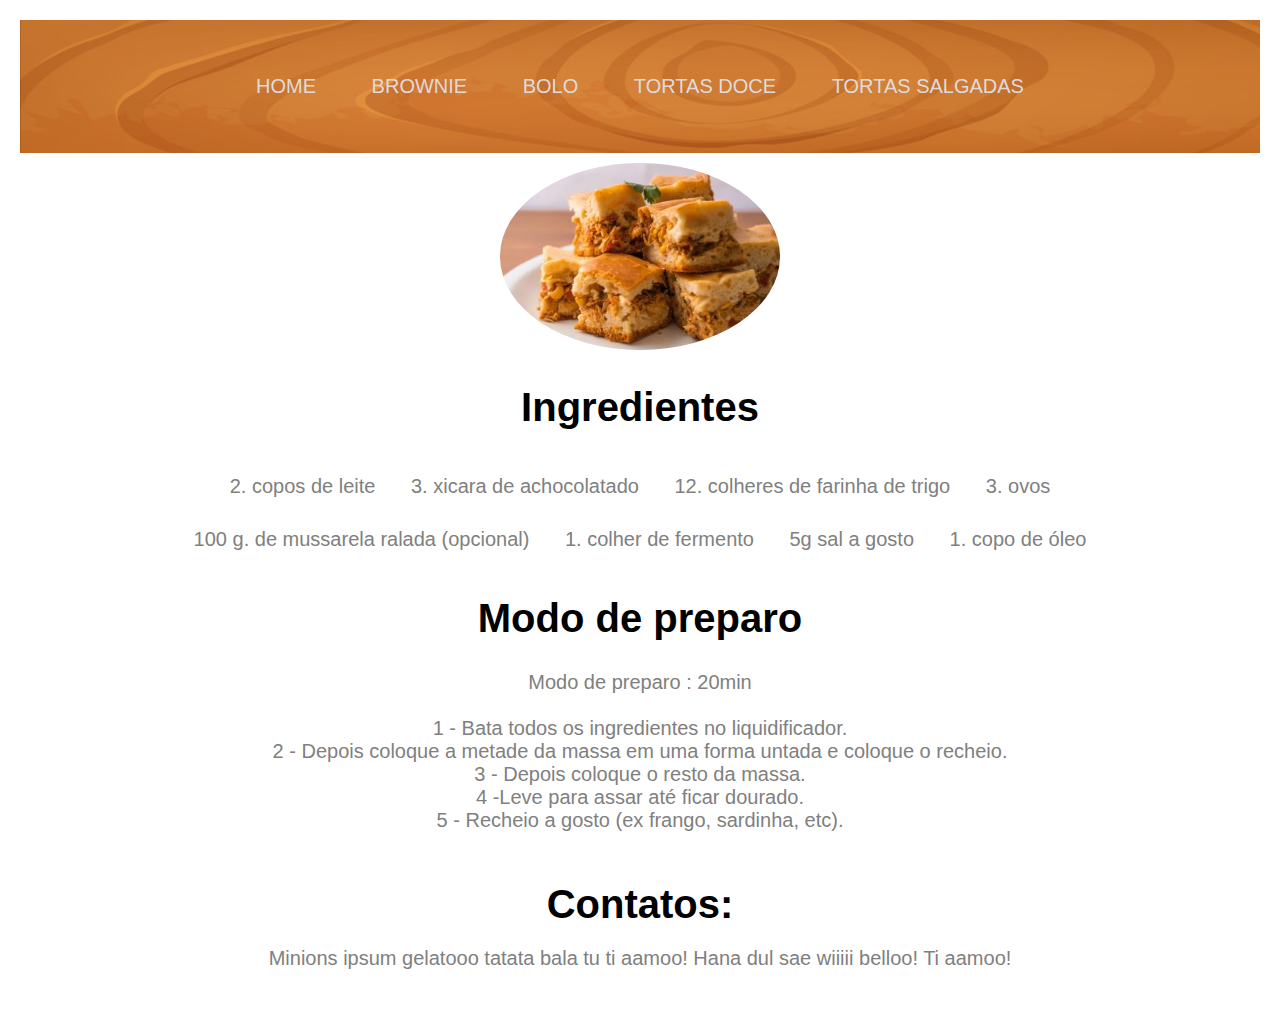
<file: site de receitas/torta-salgada.html>
<!DOCTYPE html>
<html lang="pt-br">
<head>
    <meta charset="UTF-8">
    <meta name="viewport" content="width=device-width, initial-scale=1.0">
    <title>Torta Salgada</title>
    <link rel="stylesheet" href="torta_salgada.css">
</head>
<body>
    <header>
        <nav class="menu">
            <ul>
                <li><a href="index.html" target="_self">Home</a></li>
                <li><a href="Bronie.html" target="_self">Brownie</a> </li>
                <li><a href="bolo.html" target="_self">Bolo</a></li>
                <li><a href="torta-doce.html" target="_self">Tortas Doce</a></li>
                <li><a href="torta-salgada.html" target="_self">Tortas Salgadas</a></li>
            </ul>
        </nav><!--menu-->
      </header>
      <img src="imagens/shutterstock-1730761756-1-.jpg" width="300px" alt="#">
      <div>
        <h1>Ingredientes </h1>
      <div>  <ol>
            <li>2. copos de leite</li>
            <li>3. xicara de achocolatado</li>
            <li>12. colheres de farinha de trigo</li>
            <li>3. ovos</li>
            <li>100 g. de mussarela ralada (opcional)</li>
            <li>1. colher de fermento</li>
            <li>5g sal a gosto</li>
            <li>1. copo de óleo</li>
      

        </ol>
        </div><!--ingredientes-->
        <h1>Modo de preparo</h1>
       <div> <P>Modo de preparo : 20min<br>
        <br>
            1 - Bata todos os ingredientes no liquidificador. <br>
            
            2 - Depois coloque a metade da massa em uma forma untada e coloque o recheio. <br>
            
            3 - Depois coloque o resto da massa. <br>
            
            4 -Leve para assar até ficar dourado. <br>
            
            5 - Recheio a gosto (ex frango, sardinha, etc).<br>
            
           
            
        </P>
        </div><!-- modo_de_preparo-->
        
       
    <div><footer><h1>Contatos:</h1>
        <p>Minions ipsum gelatooo tatata bala tu ti aamoo! Hana dul sae wiiiii belloo! Ti aamoo!</p>
    </footer>
    
    </div><!--contato do site-->
    
</body>
</html>
</file>
<file: easy site/index.css>
body{
    background-color:black;
    color: white;
    font-family: Arial, Helvetica, sans-serif;
}
ul{
    display: flex;
    justify-content: space-between;
    list-style-type: none;
    align-items: center;
    padding: 17px;

}
a{
    color: white;
    text-decoration: none;
}
img{
    width: 150px;
    height: 150px;
    border-radius: 50%;
    border: 5px solid red;
}
h1{
    color:brown;
    width: 150px;
    height: 150px;
}
h2{
    color:brown;
    width: 150px;
    height: 150px;
}
.continer{
    padding: 0px 50px ;


}
nav a:hover{
    color:brown;
}
</file>
<file: novo sites/index.css>
/*estilo geral*/
*{
    margin: 0;
    padding: 0;
    box-sizing: border-box;
    font-family: 'Franklin Gothic Medium', 'Arial Narrow', Arial, sans-serif;
}
body{
    background-color: black;
    height: 100vh;
    background-image: url(imagens/images.jpeg);


}
.interface{
    max-width: 1280px;
    margin: 0 auto;

}
.flex{
    display: flexbox;
}
.btn-contato button{
    padding: 10px 40px;
    font-size: 15px;
    font-weight: 500px;
    background-color: brown;
    border: 0;
    border-radius: 30px;
    cursor:pointer;
    color: white;
}
.btn-contato button:hover{
    box-shadow: 0px 0px 8px brown;
    transform: scale(1.05);
}


/*estilo do cabeçario*/
header{
    padding: 40px 4%;
   
}
header .Interface{
    display: flex;
    align-items: center;
    justify-content:space-between;
}
header a {
    color:white;
    text-decoration: none;
    display: inline-block;
    transition: 2s;

}
header a:hover{
    color: brown;
    transform: scale(1.5);
}
header nav ul{
    list-style-type: none;
}
header nav li{
    display: inline-block;
    padding: 0 40px;
}
img{
    border: 0px;
    border-radius: 50px;
    height: 100px;
}

/*Topo do site*/

section .topo-do-site{
    padding: 40px 4%;


}
section .topo-do-site.flex{
    align-items: center;
    justify-content: center;
    gap: 90px;

}
.txt-topo-site h1{
    color: white;
    font-size: 40px;
    line-height: 40px;
    font-family: 'Franklin Gothic Medium', 'Arial Narrow', Arial, sans-serif;

}
.txt-topo-site h1 spam{
    color: blueviolet;
    font-size: 40px;
    border-radius: 30px;
}
.txt-topo-site p{
    color: white;
    font-size: 15px;
    margin: 40px 0;

    font-family: 'Franklin Gothic Medium', 'Arial Narrow', Arial, sans-serif;
}
@keyframes flutuante{
    0%{
        top:0;
    }
    100%{
        top: 100px;
    }

}
.img-topo-site{
    position: relative;
    animation: flutuante 4s ease-in-out infinite alternate;
    height: auto;
    width: auto;
    transition: cubic-bezier(0.075, 0.82, 0.165, 1);
    text-align: right;
}
</file>
<file: site de receitas/index.css>
/*config. geral*/
header{
    background-color: black;
    color: white;
    font-size: 30px ;
    font-family: Arial, Helvetica, sans-serif;
    justify-content: center;
    align-items: normal;
    display: flex;
    background-image:url(imagens/13224085-livro-de-receitas-no-fundo-da-mesa-de-madeira-banner-gratis-vetor.jpg);


}
body{
    color: gray;
    text-decoration: none;
    text-align:center;
    font-size: 20px;
}
h1{
    color: black;
    text-align: center; 
    

}
h3{
    color: black;
    text-align: center;
}


/*FORMATAÇÃO DO MENU*/
a{
    display: block;
    color: rgb(224, 218, 218);
    text-decoration: none;
}
ul{
    list-style: none;
    text-transform: uppercase;
    font-size: 20px;
    
   
    
}
li{
    display: inline-block;
    padding: 10px;
    margin: 5px;
    transition: 1s;
   
}
li:hover{
   background-color: beige;
   transform: scale(0.9);

}
a:hover{
    color:grey;
    text-decoration: underline;

}
</file>
<file: slide show/FLAMENGO/index.css>
body{
    margin: 0;
    padding: 0;
    height: 100vh;  
    width: 100vw;
    background: linear-gradient(72deg,red 1%,black 99%);
}
.content{
    height: 520px;
    width: 935px;
    border-radius: 20px;
    overflow: hidden;
    position: absolute;
    top: 50%;
    left: 50%;
    transform: translate(-50%,-50%);
}

.navigation{
    position: absolute;
    bottom: 20px;
    left: 50%;
    transform: translate(-50%);
    display: flex;
}
.bar{
    width: 70px;
    height: 17px;
    border: 2px solid white;
    margin: 6px;
    border-radius: 5px;
    cursor: pointer;
    transition: .3s;
}
.bar:hover{
    background-color: white;

}
input{
    display: none;
}
.slides{
    display:flex;
    width: 400%;
    height: 100%;
}
.slides{
    width: 20%;
    transition: .6s;
}
.slide img{
    width: 1000px;
    height: 100%;
}

#slide1:checked ~.s1 {
    margin:0;

}
#slide2:checked ~ .s1 {
    margin-left:25%;
}
.slide3:checked ~.s1{
    margin-left:50%;

}
#slide4:checked ~.s1{
    margin-left:75%;
}
</file>
<file: slide show/paisagem deserto/index.css>
body{
    margin: 0;
    padding: 0;
    height: 100vh;
    background: linear-gradient(45deg,white 5%, rgb(202, 202, 141)95%);
    display: flex;
    justify-content: center;
    align-items: center;
    


}
.slider{
    width: 800px;
    height: 500px;
    overflow: hidden;
    position: absolute;
    
}
.slides{
    display: flex;
    

}
.navigation-bar{
    position: absolute;
    bottom: 200px;
    left: 50%;
    transform: translate(-50%);
    display: flex;
}
input{
    display: none;
}
.manual-btn{
    border: 2px solid white;
    padding: 10px;
    border-radius: 20px;
    cursor: pointer;

}

.manual-btn:not(:last-child){
    margin-right: 40px;
}

.manual-btn:hover{
    background-color: aliceblue;
    transition: 1s;
}

.slides{
    display: flex;
    width: 400%;
    height: 100%;  
    border-radius: 10%;

}
.slide{
    width: 25%;
    transition: .5s;
}

.slide img{
    width: 100%;
    height: 100%;
}

#radio1:checked ~ .first{
    margin-left: 0%;
}
#radio2:checked ~ .first{
    margin-left: -25%;
}
#radio3:checked ~ .first{
    margin-left: -50%;
}
#radio4:checked ~ .first{
    margin-left: -75%;
}
</file>
<file: site de receitas/bolo.css>
/*config. geral*/
*{
    padding: 10px;
    margin: 0 ;
    box-sizing:border-box ;
    font-family: Arial, Helvetica, sans-serif;
}
header{
    background-color: black;
    color: white;
    font-size: 30px ;
    font-family: Arial, Helvetica, sans-serif;
    justify-content: center;
    align-items:center;
    display: flex;
    background-image:url(imagens/13224085-livro-de-receitas-no-fundo-da-mesa-de-madeira-banner-gratis-vetor.jpg);


}
body{
    color: gray;
    text-decoration: none;
    text-align:center;
    font-size: 20px;
}
h1{
    color: black;
    text-align: center; 
    

}
h3{
    color: black;
    text-align: center;
}
img{
    border: 0;
    border-radius: 60%;
}


/*FORMATAÇÃO DO MENU*/
a{
    display: block;
    color: rgb(224, 218, 218);
    text-decoration: none;
}
ul{
    list-style: none;
    text-transform: uppercase;
    font-size: 20px;
    
   
    
}
li{
    display: inline-block;
    padding: 10px;
    margin: 5px;
    transition: 1s;
   
}
li:hover{
   background-color: beige;
   transform: scale(0.9);

}
a:hover{
    color:grey;
    text-decoration: underline;

}
img{
    font-display:auto;
}
</file>
<file: site de receitas/brownie.css>
/*config. geral*/
header{
    background-color: black;
    color: white;
    font-size: 30px ;
    font-family: Arial, Helvetica, sans-serif;
    justify-content: center;
    align-items: normal;
    display: flex;
    background-image:url(imagens/13224085-livro-de-receitas-no-fundo-da-mesa-de-madeira-banner-gratis-vetor.jpg);


}
body{
    color: gray;
    text-decoration: none;
    text-align:center;
    font-size: 20px;
}
h1{
    color: black;
    text-align: center; 
    

}
h3{
    color: black;
    text-align: center;
}



/*FORMATAÇÃO DO MENU*/
a{
    display: block;
    color: rgb(224, 218, 218);
    text-decoration: none;
}
ul{
    list-style: none;
    text-transform: uppercase;
    font-size: 20px;
    
   
    
}
li{
    display: inline-block;
    padding: 10px;
    margin: 5px;
    transition: 1s;
   
}
li:hover{
   background-color: beige;
   transform: scale(0.9);

}
a:hover{
    color:grey;
    text-decoration: underline;

}
</file>
<file: site de receitas/torta_Doce.css>
/*config. geral*/
*{
    padding: 15px;
    margin: 0  ;
    box-sizing:border-box ;
    font-family: Arial, Helvetica, sans-serif;
}
header{
    background-color: black;
    color: white;
    font-size: 30px ;
    font-family: Arial, Helvetica, sans-serif;
    justify-content: center;
    align-items: normal;
    display: flex;
    background-image:url(imagens/13224085-livro-de-receitas-no-fundo-da-mesa-de-madeira-banner-gratis-vetor.jpg);


}
body{
    color: gray;
    text-decoration: none;
    text-align:center;
    font-size: 20px;
}
h1{
    color: black;
    text-align: center; 
    

}
h3{
    color: black;
    text-align: center;
}
img{
    border: 0;
    border-radius: 60%;
}


/*FORMATAÇÃO DO MENU*/
a{
    display: block;
    color: rgb(224, 218, 218);
    text-decoration: none;
}
ul{
    list-style: none;
    text-transform: uppercase;
    font-size: 20px;
    
   
    
}
li{
    display: inline-block;
    padding: 10px;
    margin: 5px;
    transition: 1s;
   
}
li:hover{
   background-color: beige;
   transform: scale(0.9);

}
a:hover{
    color:grey;
    text-decoration: underline;

}
</file>
<file: site de receitas/torta_salgada.css>
/*config. geral*/
*{
    padding: 10px;
    margin: 0  ;
    box-sizing:border-box ;
    font-family: Arial, Helvetica, sans-serif;
}
header{
    background-color: black;
    color: white;
    font-size: 30px ;
    font-family: Arial, Helvetica, sans-serif;
    justify-content: center;
    align-items: normal;
    display: flex;
    background-image:url(imagens/13224085-livro-de-receitas-no-fundo-da-mesa-de-madeira-banner-gratis-vetor.jpg);


}
body{
    color: gray;
    text-decoration: none;
    text-align:center;
    font-size: 20px;
}
h1{
    color: black;
    text-align: center; 
    

}
h3{
    color: black;
    text-align: center;
}
img{
    border: 0;
    border-radius: 60%;
}


/*FORMATAÇÃO DO MENU*/
a{
    display: block;
    color: rgb(224, 218, 218);
    text-decoration: none;
}
ul{
    list-style: none;
    text-transform: uppercase;
    font-size: 20px;
    
   
    
}
li{
    display: inline-block;
    padding: 10px;
    margin: 5px;
    transition: 1s;
   
}
li:hover{
   background-color: beige;
   transform: scale(0.9);

}
a:hover{
    color:grey;
    text-decoration: underline;

}
</file>
